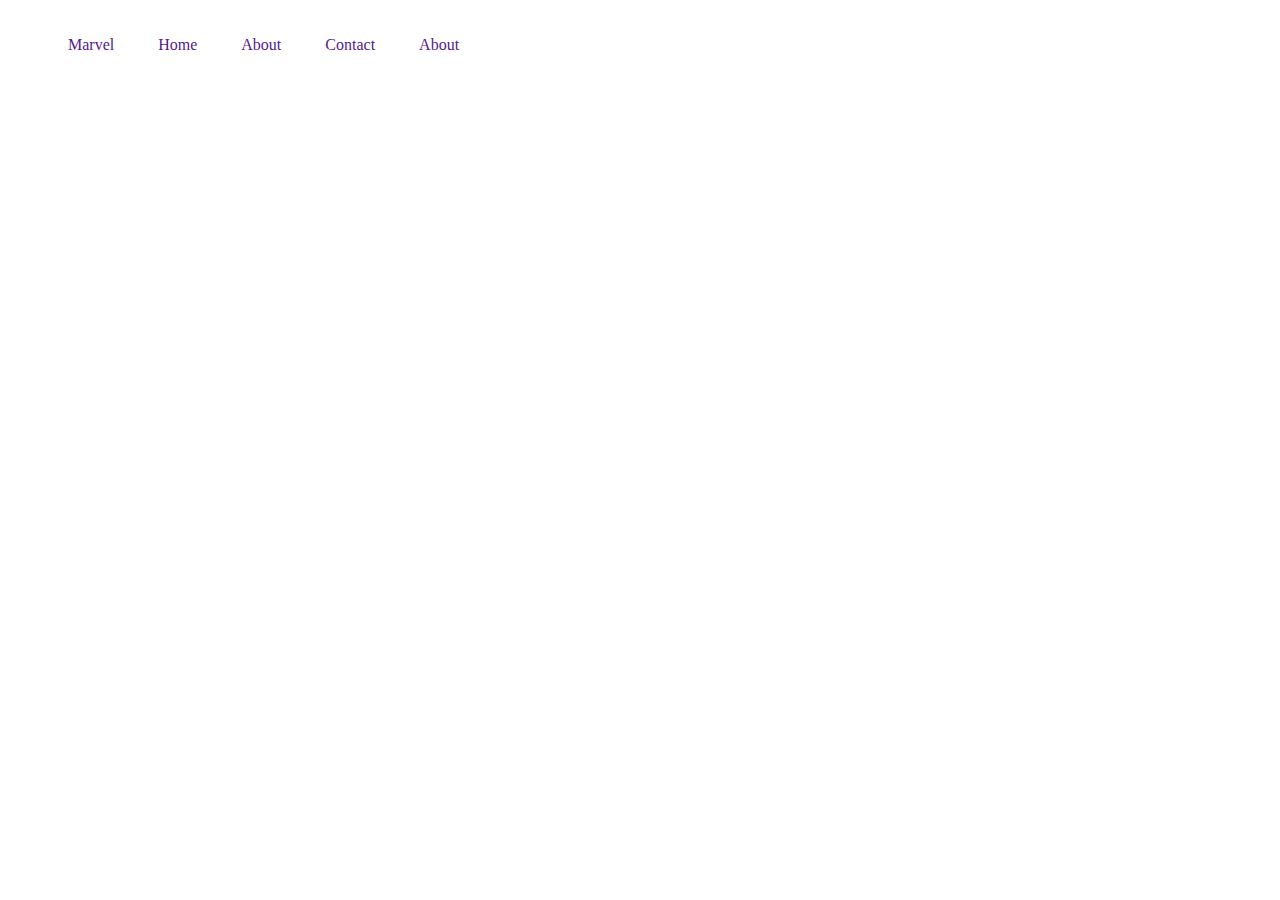
<file: 26-08-22/index1.html>
<!DOCTYPE html>
<html lang="en">
<head>
    <meta charset="UTF-8">
    <meta http-equiv="X-UA-Compatible" content="IE=edge">
    <meta name="viewport" content="width=device-width, initial-scale=1.0">
    <title>css type</title>
    <link rel="stylesheet" href="style1.css">
</head>
<body>
    <div class="nav">
        <ul>
            <li><a href="">Marvel</a></li>
            <li><a href="">Home</a></li>
            <li><a href="">About</a></li>
            <li><a href="">Contact</a></li>
            <li class="d1"><a href="">About</a>
            <ul>
                <li>dw1</li>
                <li>dw2</li>
                <li>dw3</li>
                <li>dw4</li>
            </ul>
            
            </li>
        </ul>
    </div>
</body>
</html>
</file>
<file: 26-08-22/style1.css>
.nav ul{
list-style-type:none
}
.nav ul li{
    display: inline-block;
    padding: 20px;
}
.nav ul li a{
   text-decoration: none;
}
.d1 ul li{
    display: none;
}
.di ul li:hover{
display: block;
}
</file>
